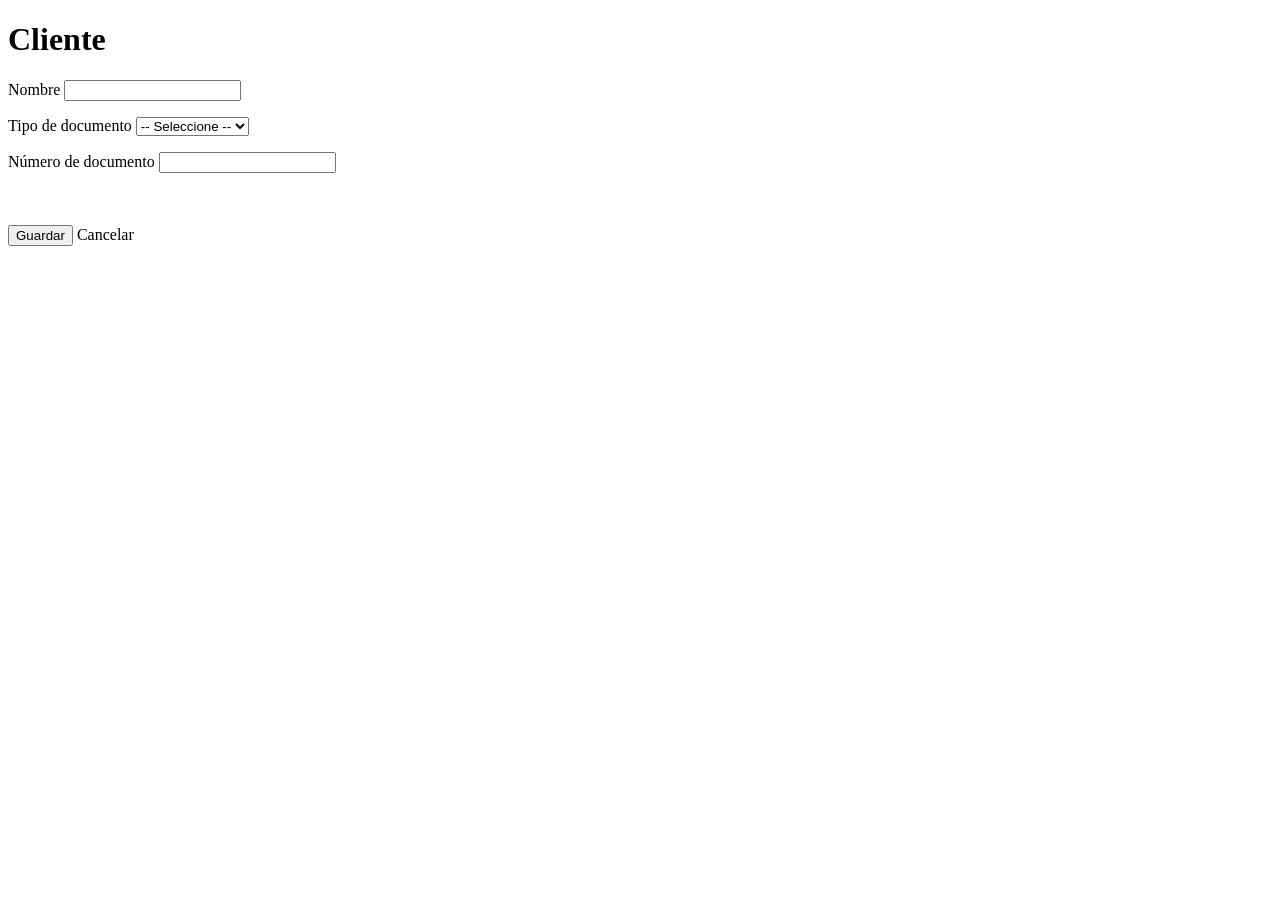
<file: lab7_20227191/src/main/resources/templates/customers/form.html>
<!DOCTYPE html>
<html lang="es" xmlns:th="http://www.thymeleaf.org">
<head>
    <meta charset="UTF-8">
    <title>Cliente</title>
    <link rel="stylesheet" th:href="@{/css/style.css}">
</head>
<body>
<div th:replace="~{fragments/menu :: menu}"></div>

<h1 th:text="${customer.id == null} ? 'Nuevo cliente' : 'Editar cliente'">Cliente</h1>

<form th:action="@{/customers/save}" th:object="${customer}" method="post">
    <input type="hidden" th:field="*{id}">

    <label>Nombre</label>
    <input type="text" th:field="*{name}">
    <p class="error" th:if="${#fields.hasErrors('name')}" th:errors="*{name}"></p>

    <label>Tipo de documento</label>
    <select th:field="*{documentType}">
        <option value="">-- Seleccione --</option>
        <option th:each="t : ${documentTypes}" th:value="${t}" th:text="${t}"></option>
    </select>
    <p class="error" th:if="${#fields.hasErrors('documentType')}" th:errors="*{documentType}"></p>

    <label>Número de documento</label>
    <input type="text" th:field="*{document}">
    <p class="error" th:if="${#fields.hasErrors('document')}" th:errors="*{document}"></p>

    <br><br>
    <button type="submit">Guardar</button>
    <a th:href="@{/customers}">Cancelar</a>
</form>
</body>
</html>
</file>
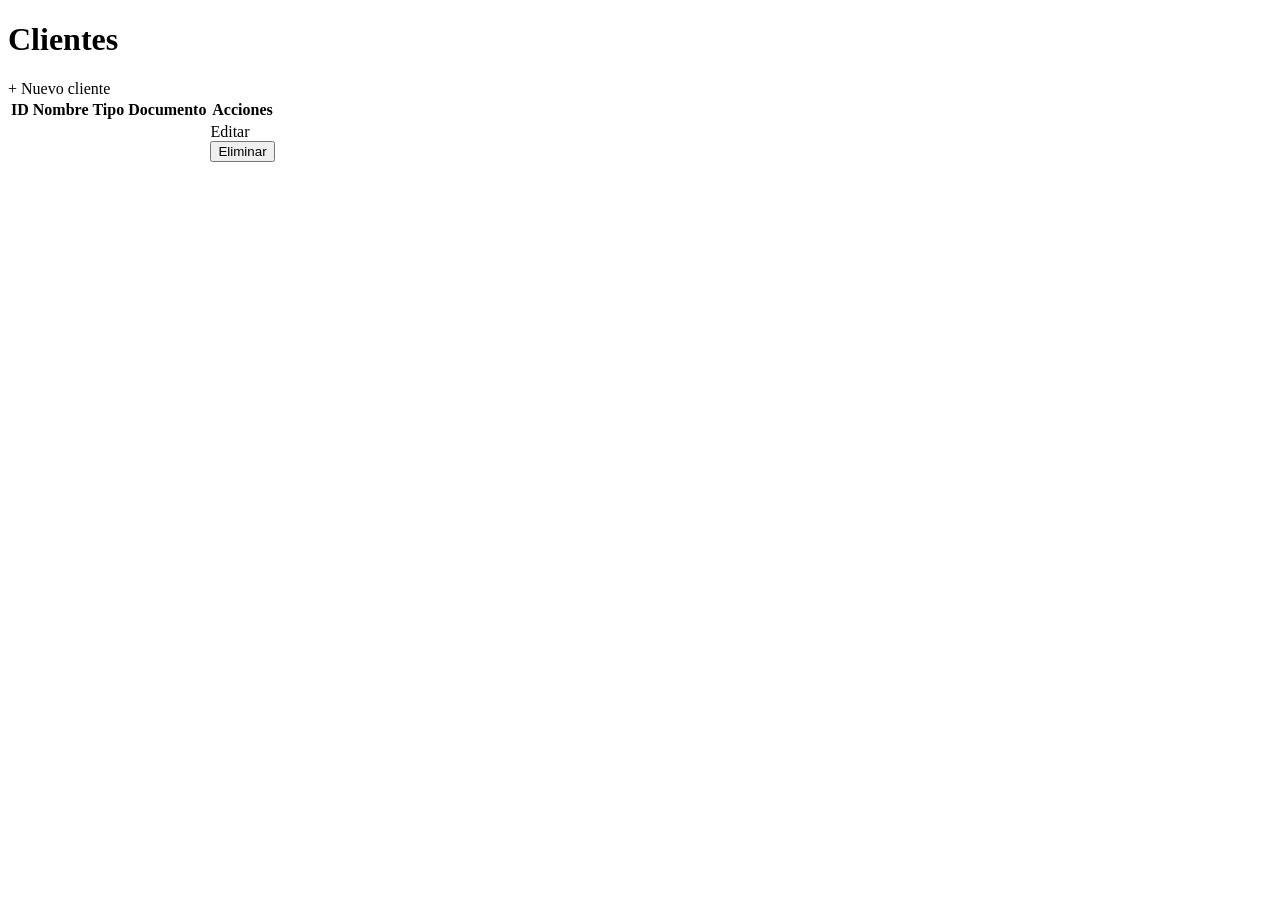
<file: lab7_20227191/src/main/resources/templates/customers/list.html>
<!DOCTYPE html>
<html lang="es" xmlns:th="http://www.thymeleaf.org">
<head>
    <meta charset="UTF-8">
    <title>Clientes</title>
    <link rel="stylesheet" th:href="@{/css/style.css}">
</head>
<body>
<div th:replace="~{fragments/menu :: menu}"></div>

<h1>Clientes</h1>
<p class="msg" th:if="${msg}" th:text="${msg}"></p>
<p class="error" th:if="${error}" th:text="${error}"></p>

<a th:href="@{/customers/new}">+ Nuevo cliente</a>

<table>
    <tr><th>ID</th><th>Nombre</th><th>Tipo</th><th>Documento</th><th>Acciones</th></tr>
    <tr th:each="c : ${customers}">
        <td th:text="${c.id}"></td>
        <td th:text="${c.name}"></td>
        <td th:text="${c.documentType}"></td>
        <td th:text="${c.document}"></td>
        <td>
            <a th:href="@{/customers/edit(id=${c.id})}">Editar</a>
            <form class="inline" th:action="@{/customers/delete}" method="post">
                <input type="hidden" name="id" th:value="${c.id}" style="min-width:0">
                <button type="submit">Eliminar</button>
            </form>
        </td>
    </tr>
</table>
</body>
</html>
</file>
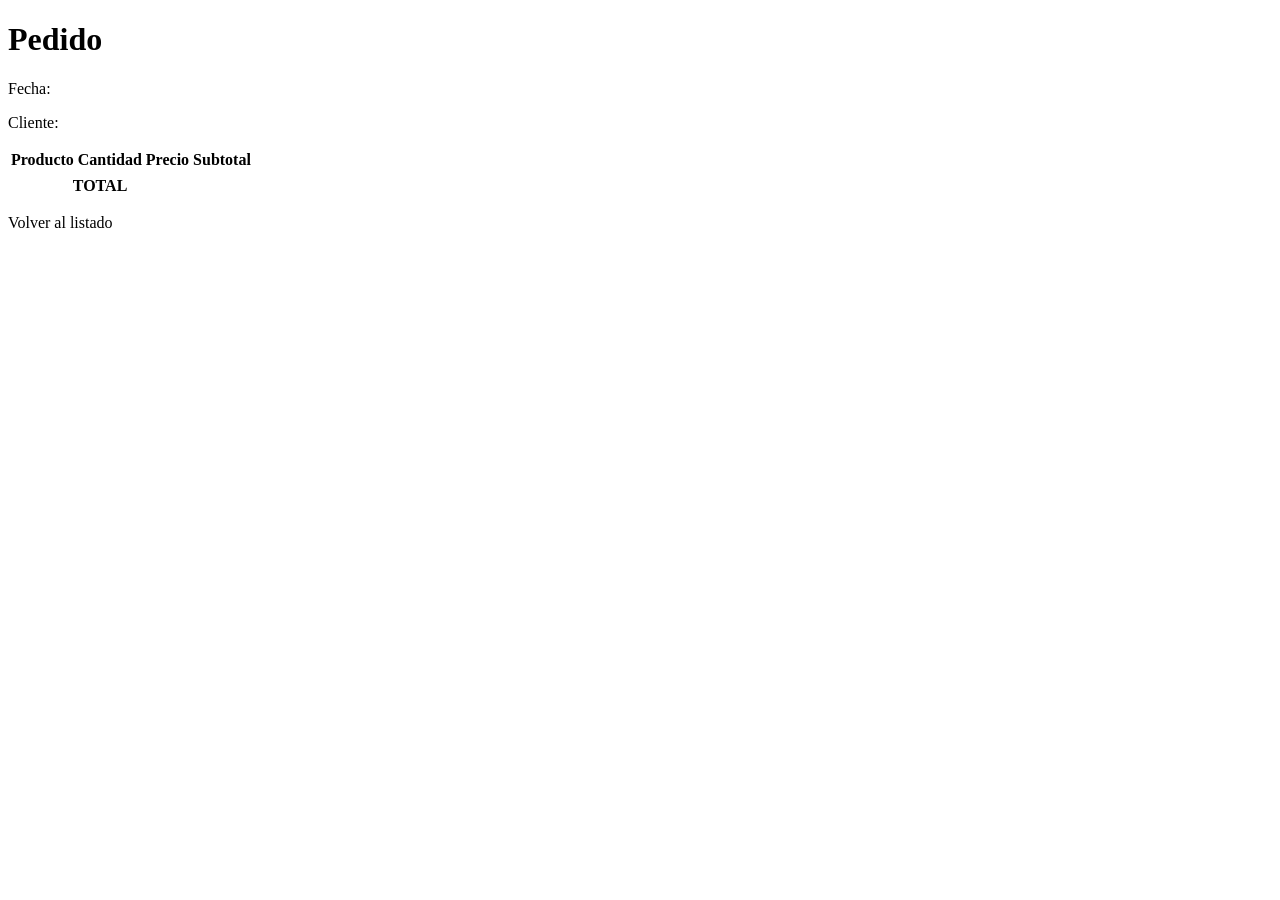
<file: lab7_20227191/src/main/resources/templates/invoices/detail.html>
<!DOCTYPE html>
<html lang="es" xmlns:th="http://www.thymeleaf.org">
<head>
    <meta charset="UTF-8">
    <title>Detalle del pedido</title>
    <link rel="stylesheet" th:href="@{/css/style.css}">
</head>
<body>
<div th:replace="~{fragments/menu :: menu}"></div>

<h1 th:text="${invoice.type + ' N° ' + invoice.id}">Pedido</h1>
<p>Fecha: <span th:text="${invoice.date}"></span></p>
<p>Cliente: <span th:text="${invoice.customer.name + ' (' + invoice.customer.documentType + ' ' + invoice.customer.document + ')'}"></span></p>

<table>
    <tr><th>Producto</th><th>Cantidad</th><th>Precio</th><th>Subtotal</th></tr>
    <tr th:each="d : ${invoice.details}">
        <td th:text="${d.product.name}"></td>
        <td th:text="${d.quantity}"></td>
        <td th:text="${#numbers.formatDecimal(d.price, 1, 2)}"></td>
        <td th:text="${#numbers.formatDecimal(d.subtotal, 1, 2)}"></td>
    </tr>
    <tr>
        <th colspan="3">TOTAL</th>
        <th th:text="${#numbers.formatDecimal(invoice.total, 1, 2)}"></th>
    </tr>
</table>

<p><a th:href="@{/invoices}">Volver al listado</a></p>
</body>
</html>
</file>
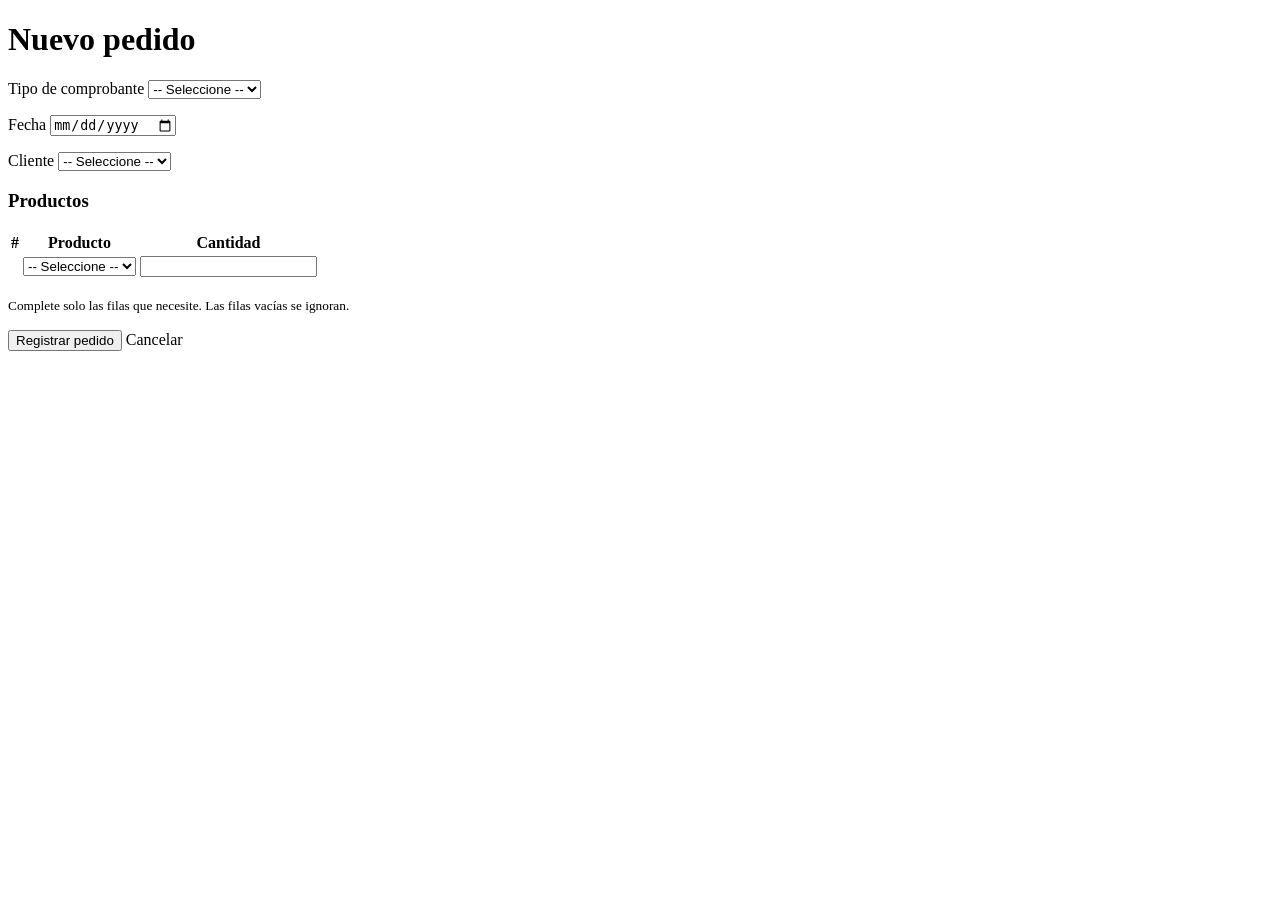
<file: lab7_20227191/src/main/resources/templates/invoices/form.html>
<!DOCTYPE html>
<html lang="es" xmlns:th="http://www.thymeleaf.org">
<head>
    <meta charset="UTF-8">
    <title>Nuevo pedido</title>
    <link rel="stylesheet" th:href="@{/css/style.css}">
</head>
<body>
<div th:replace="~{fragments/menu :: menu}"></div>

<h1>Nuevo pedido</h1>

<form th:action="@{/invoices/save}" th:object="${invoiceForm}" method="post">

    <!-- errores globales (reglas que dependen de varios campos) -->
    <div th:if="${#fields.hasGlobalErrors()}">
        <p class="error" th:each="err : ${#fields.globalErrors()}" th:text="${err}"></p>
    </div>

    <label>Tipo de comprobante</label>
    <select th:field="*{type}">
        <option value="">-- Seleccione --</option>
        <option th:each="t : ${types}" th:value="${t}" th:text="${t}"></option>
    </select>
    <p class="error" th:if="${#fields.hasErrors('type')}" th:errors="*{type}"></p>

    <label>Fecha</label>
    <input type="date" th:field="*{date}">
    <p class="error" th:if="${#fields.hasErrors('date')}" th:errors="*{date}"></p>

    <label>Cliente</label>
    <select th:field="*{customerId}">
        <option value="">-- Seleccione --</option>
        <option th:each="c : ${customers}" th:value="${c.id}"
                th:text="${c.name + ' (' + c.documentType + ' ' + c.document + ')'}"></option>
    </select>
    <p class="error" th:if="${#fields.hasErrors('customerId')}" th:errors="*{customerId}"></p>

    <h3>Productos</h3>
    <table>
        <tr><th>#</th><th>Producto</th><th>Cantidad</th></tr>
        <tr th:each="line, st : *{lines}">
            <td th:text="${st.count}"></td>
            <td>
                <select th:field="*{lines[__${st.index}__].productId}">
                    <option value="">-- Seleccione --</option>
                    <option th:each="p : ${products}" th:value="${p.id}"
                            th:text="${p.name + ' — S/ ' + #numbers.formatDecimal(p.price, 1, 2) + ' — stock ' + p.stock}"></option>
                </select>
                <div class="error" th:if="${#fields.hasErrors('lines[__${st.index}__].productId')}"
                     th:errors="*{lines[__${st.index}__].productId}"></div>
            </td>
            <td>
                <input type="text" th:field="*{lines[__${st.index}__].quantity}">
                <div class="error" th:if="${#fields.hasErrors('lines[__${st.index}__].quantity')}"
                     th:errors="*{lines[__${st.index}__].quantity}"></div>
            </td>
        </tr>
    </table>
    <p><small>Complete solo las filas que necesite. Las filas vacías se ignoran.</small></p>

    <button type="submit">Registrar pedido</button>
    <a th:href="@{/invoices}">Cancelar</a>
</form>
</body>
</html>
</file>
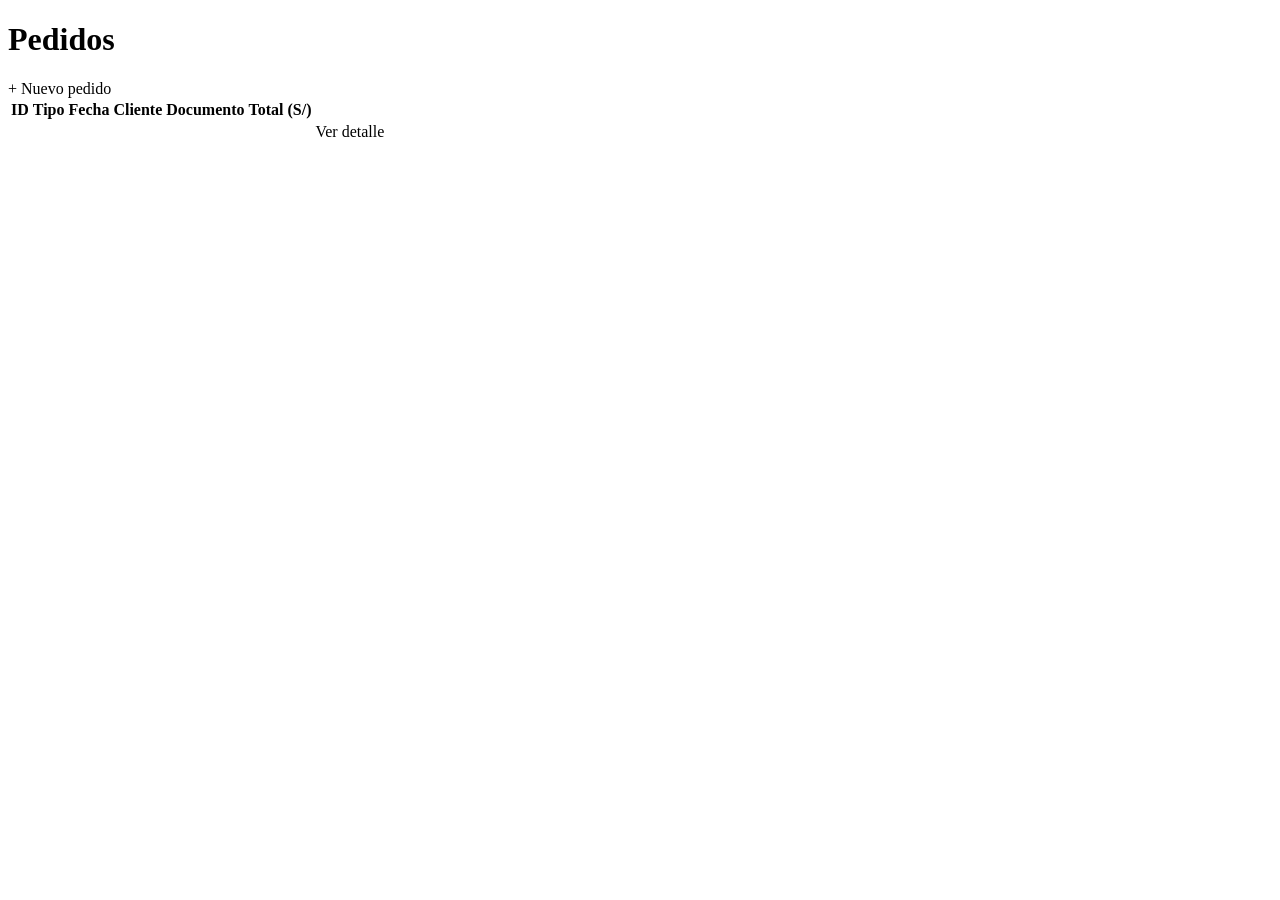
<file: lab7_20227191/src/main/resources/templates/invoices/list.html>
<!DOCTYPE html>
<html lang="es" xmlns:th="http://www.thymeleaf.org">
<head>
    <meta charset="UTF-8">
    <title>Pedidos</title>
    <link rel="stylesheet" th:href="@{/css/style.css}">
</head>
<body>
<div th:replace="~{fragments/menu :: menu}"></div>

<h1>Pedidos</h1>
<p class="msg" th:if="${msg}" th:text="${msg}"></p>
<p class="error" th:if="${error}" th:text="${error}"></p>

<a th:href="@{/invoices/new}">+ Nuevo pedido</a>

<table>
    <tr><th>ID</th><th>Tipo</th><th>Fecha</th><th>Cliente</th><th>Documento</th><th>Total (S/)</th><th></th></tr>
    <tr th:each="inv : ${invoices}">
        <td th:text="${inv.id}"></td>
        <td th:text="${inv.type}"></td>
        <td th:text="${inv.date}"></td>
        <td th:text="${inv.customer.name}"></td>
        <td th:text="${inv.customer.documentType + ' ' + inv.customer.document}"></td>
        <td th:text="${#numbers.formatDecimal(inv.total, 1, 2)}"></td>
        <td><a th:href="@{/invoices/detail(id=${inv.id})}">Ver detalle</a></td>
    </tr>
</table>
</body>
</html>
</file>
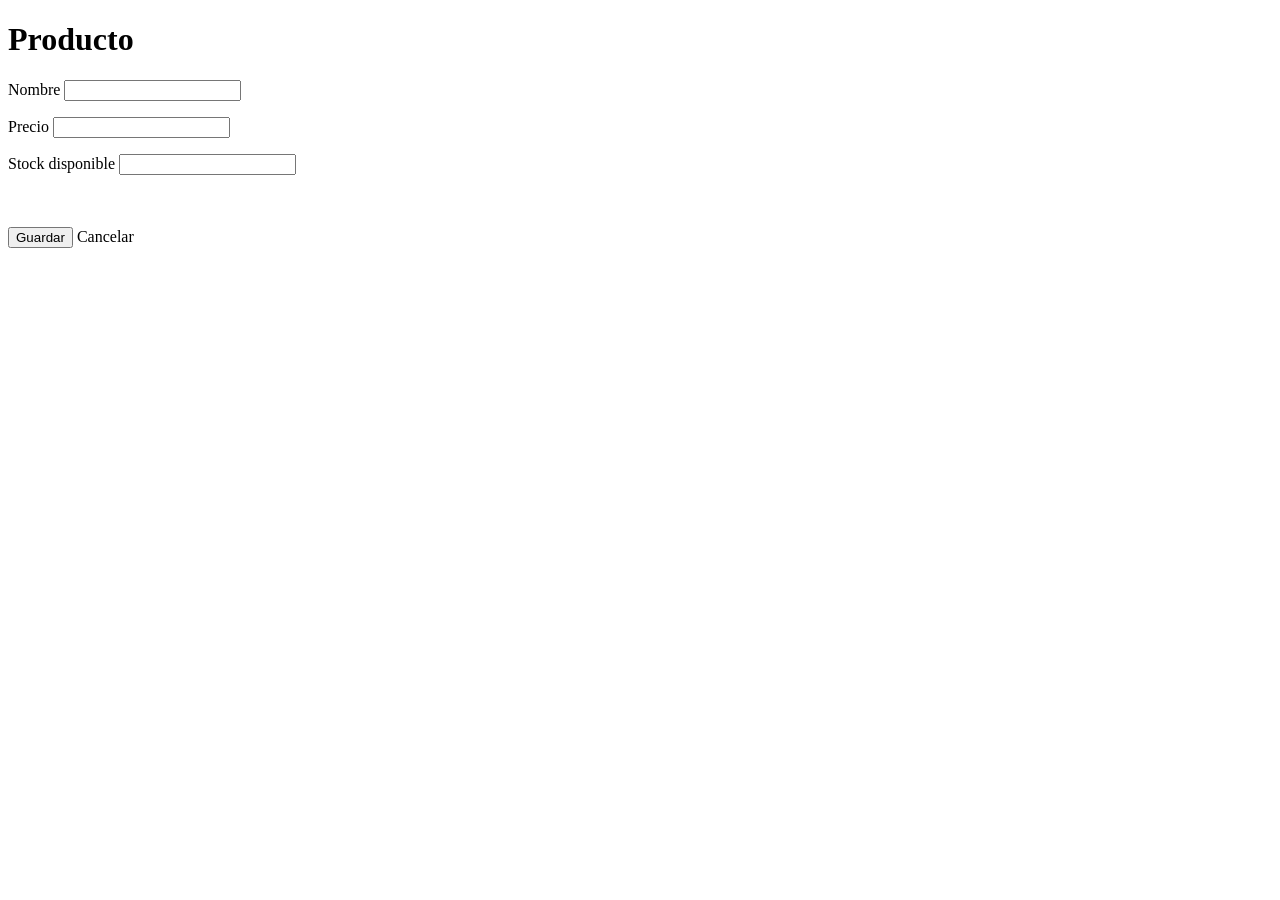
<file: lab7_20227191/src/main/resources/templates/products/form.html>
<!DOCTYPE html>
<html lang="es" xmlns:th="http://www.thymeleaf.org">
<head>
    <meta charset="UTF-8">
    <title>Producto</title>
    <link rel="stylesheet" th:href="@{/css/style.css}">
</head>
<body>
<div th:replace="~{fragments/menu :: menu}"></div>

<h1 th:text="${product.id == null} ? 'Nuevo producto' : 'Editar producto'">Producto</h1>

<form th:action="@{/products/save}" th:object="${product}" method="post">
    <input type="hidden" th:field="*{id}">

    <label>Nombre</label>
    <input type="text" th:field="*{name}">
    <p class="error" th:if="${#fields.hasErrors('name')}" th:errors="*{name}"></p>

    <label>Precio</label>
    <input type="text" th:field="*{price}">
    <p class="error" th:if="${#fields.hasErrors('price')}" th:errors="*{price}"></p>

    <label>Stock disponible</label>
    <input type="text" th:field="*{stock}">
    <p class="error" th:if="${#fields.hasErrors('stock')}" th:errors="*{stock}"></p>

    <br><br>
    <button type="submit">Guardar</button>
    <a th:href="@{/products}">Cancelar</a>
</form>
</body>
</html>
</file>
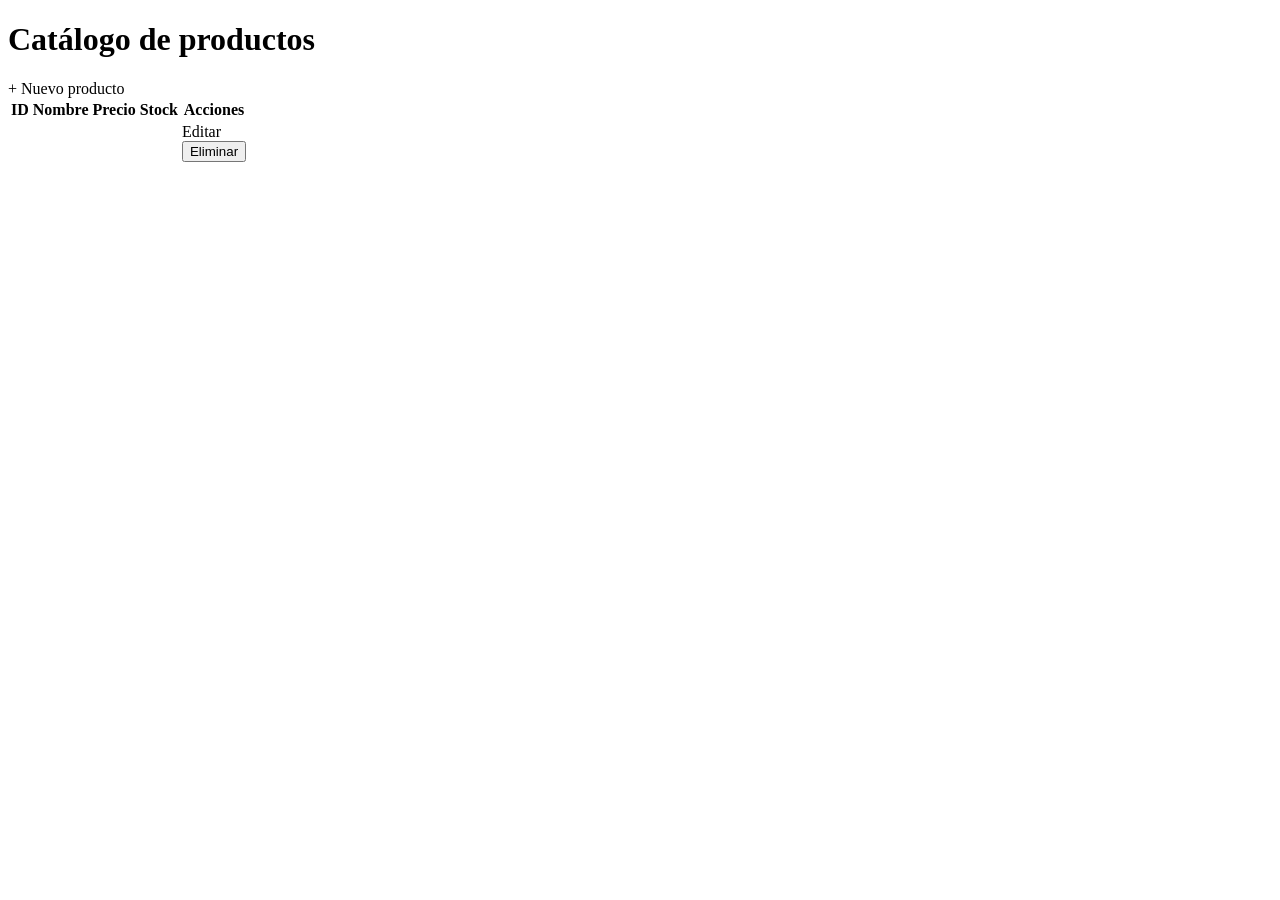
<file: lab7_20227191/src/main/resources/templates/products/list.html>
<!DOCTYPE html>
<html lang="es" xmlns:th="http://www.thymeleaf.org">
<head>
    <meta charset="UTF-8">
    <title>Catálogo</title>
    <link rel="stylesheet" th:href="@{/css/style.css}">
</head>
<body>
<div th:replace="~{fragments/menu :: menu}"></div>

<h1>Catálogo de productos</h1>
<p class="msg" th:if="${msg}" th:text="${msg}"></p>
<p class="error" th:if="${error}" th:text="${error}"></p>

<a th:href="@{/products/new}">+ Nuevo producto</a>

<table>
    <tr><th>ID</th><th>Nombre</th><th>Precio</th><th>Stock</th><th>Acciones</th></tr>
    <tr th:each="p : ${products}">
        <td th:text="${p.id}"></td>
        <td th:text="${p.name}"></td>
        <td th:text="${#numbers.formatDecimal(p.price, 1, 2)}"></td>
        <td th:text="${p.stock}"></td>
        <td>
            <a th:href="@{/products/edit(id=${p.id})}">Editar</a>
            <form class="inline" th:action="@{/products/delete}" method="post">
                <input type="hidden" name="id" th:value="${p.id}" style="min-width:0">
                <button type="submit">Eliminar</button>
            </form>
        </td>
    </tr>
</table>
</body>
</html>
</file>
